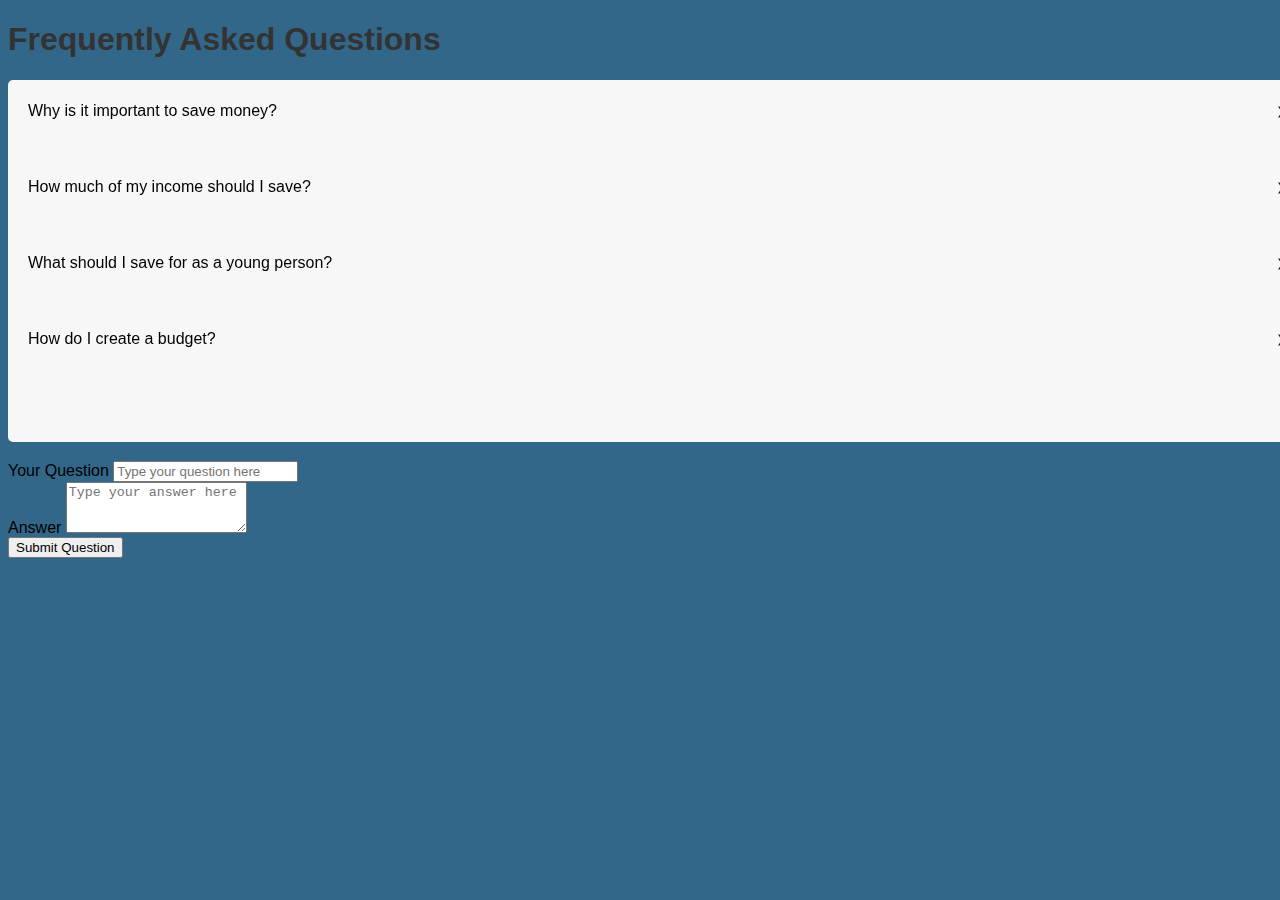
<file: pennywise/contact.html>
<!DOCTYPE html>
<html lang="en">

<head>
    <meta charset="UTF-8">
    <meta name="viewport" content="width=device-width, initial-scale=1.0">
    <title>Financial Service Web App FAQ</title>
    <link href="https://cdn.jsdelivr.net/npm/bootstrap@5.3.0/dist/css/bootstrap.min.css" rel="stylesheet" integrity="sha384-9ndCyUaIbzAi2FUVXJi0CjmCapSmO7SnpJef0486qhLnuZ2cdeRhO02iuK6FUUVM" crossorigin="anonymous"></head>
    <link rel="stylesheet" href="/css/faq.css">
<body>
    <div class="container mt-5">
        <h1 class="text-center">Frequently Asked Questions</h1>
        <div class="row" id="faqAccordion">
            <!-- FAQ cards will be dynamically added here using JavaScript -->
        </div>

        <div class="mt-4">
            <h3 class="mb-3">Ask a Question</h3>
            <form id="faqForm">
                <div class="form-group">
                    <label for="questionInput">Your Question</label>
                    <input type="text" class="form-control" id="questionInput" placeholder="Type your question here" required>
                </div>
                <div class="form-group">
                    <label for="answerInput">Answer</label>
                    <textarea class="form-control" id="answerInput" rows="3" placeholder="Type your answer here" required></textarea>
                </div>
                <button type="submit" class="btn btn-primary">Submit Question</button>
            </form>
        </div>
    </div>

    <script src="https://code.jquery.com/jquery-3.6.0.min.js"></script>
    <script src="https://cdn.jsdelivr.net/npm/bootstrap@5.3.0/dist/js/bootstrap.bundle.min.js" integrity="sha384-geWF76RCwLtnZ8qwWowPQNguL3RmwHVBC9FhGdlKrxdiJJigb/j/68SIy3Te4Bkz" crossorigin="anonymous"></script>    <script src="/js/contact.js"></script>
</body>

</html>
</file>
<file: css/faq.css>
body {
  font-family: Arial, sans-serif;
  background-color:#326789 ;
}

h1 {
  color: #333;
}

.card-container {
  perspective: 1000px;
}

.card-flip {
  transition: transform 0.6s;
  transform-style: preserve-3d;
}

.card-flip.flipped {
  transform: rotateY(180deg);
}

.front-card,
.back-card {
  backface-visibility: hidden;
}

.front-card {
  position: absolute;
  width: 100%;
  height: 100%;
  padding: 20px;
  border-radius: 5px;
  background-color: #f7f7f7;
  cursor: pointer;
}

.back-card {
  transform: rotateY(180deg);
  width: 100%;
  height: 100%;
  padding: 20px;
  border-radius: 5px;
  background-color: #f0f0f0;
}

.card-header {
  display: flex;
  align-items: center;
  justify-content: space-between;
}

.card-header .question {
  flex: 1;
  cursor: pointer;
}

.card-header .question:hover {
  text-decoration: underline;
}

.card-header .arrow {
  font-size: 1.2rem;
  cursor: pointer;
}
</file>
